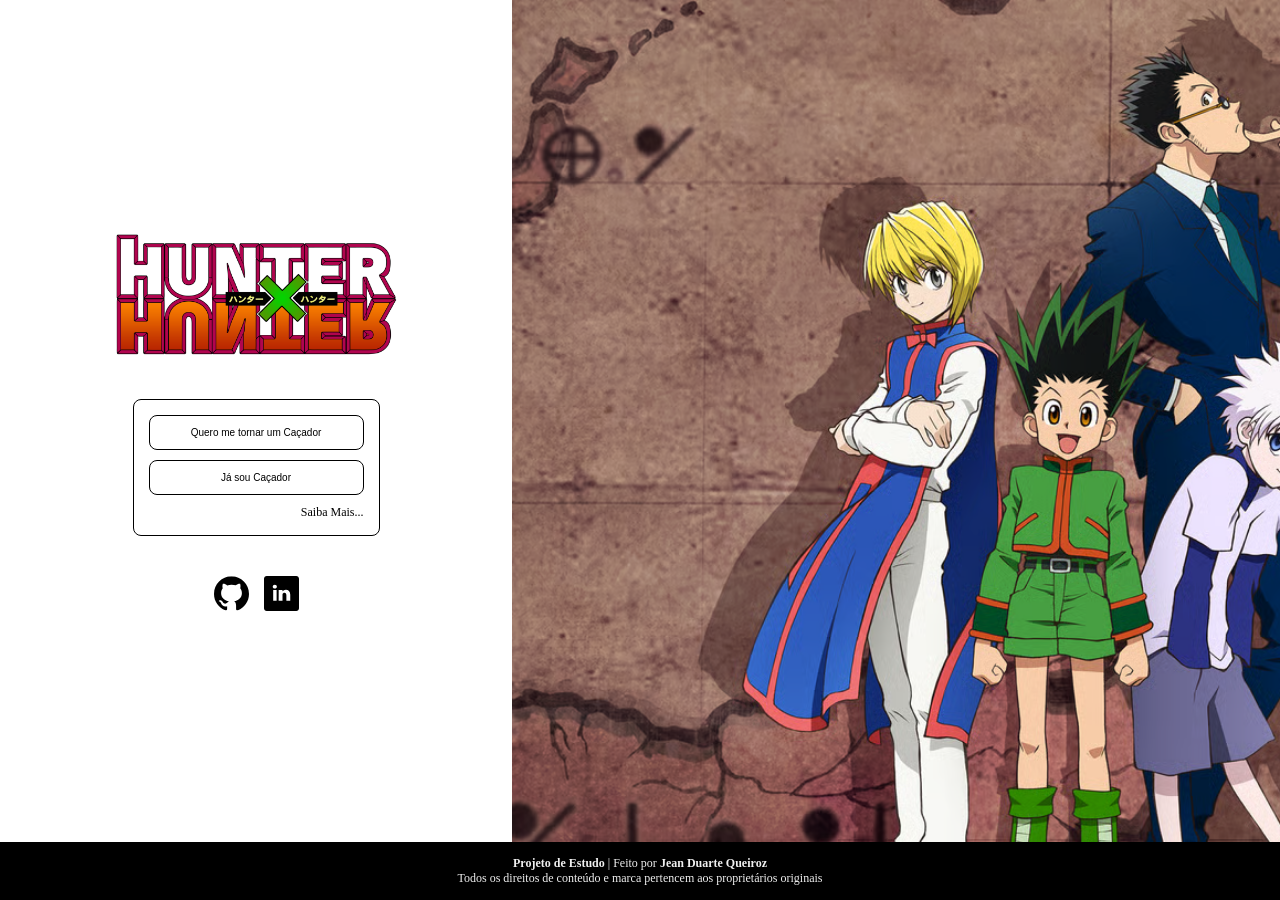
<file: index.html>
<!DOCTYPE html>
<html lang="pt-br">
<head>
    <meta charset="UTF-8">
    <meta name="viewport" content="width=device-width, initial-scale=1.0">
    <title>Hunter X Site</title>
    <link rel="stylesheet" href="style.css">
    <link rel="Favicon" href="assets/logotipo.ico" type="image/x-social-icon">
</head>
<body>

    <div class="painel">
        <div class="left-painel">
           
            <div class="logotipo-container">
                <a href="https://hunterxhunter.fandom.com/wiki/Hunterpedia" title="Logotipo de Hunter x Hunter" target="_blank" rel="noopener noreferrer">
                    <img src="assets/hunterxhunter/logotipo.png" alt="Logotipo do Site" class="logo">
                </a>
           </div>

            <div class="options">

                <button class="option-button">Quero me tornar um Caçador</button>
                <button class="option-button">Já sou Caçador</button>
                <a href="#" title="Saiba mais sobre o Hunter's Web Site" class="link-saiba-mais"> Saiba Mais... </a>

            </div>

             <div class="social-icons">

                <a href="https://github.com/jeanduartequeiroz" title="Logotipo do GitHub" target="_blank" rel="noopener noreferrer">
                    <svg width="35" height="35" viewBox="0 0 98 96" fill="none" xmlns="http://www.w3.org/2000/svg">
                        <g clip-path="url(#clip0_730_27126)">
                        <path d="M41.4395 69.3848C28.8066 67.8535 19.9062 58.7617 19.9062 46.9902C19.9062 42.2051 21.6289 37.0371 24.5 33.5918C23.2559 30.4336 23.4473 23.7344 24.8828 20.959C28.7109 20.4805 33.8789 22.4902 36.9414 25.2656C40.5781 24.1172 44.4062 23.543 49.0957 23.543C53.7852 23.543 57.6133 24.1172 61.0586 25.1699C64.0254 22.4902 69.2891 20.4805 73.1172 20.959C74.457 23.543 74.6484 30.2422 73.4043 33.4961C76.4668 37.1328 78.0937 42.0137 78.0937 46.9902C78.0937 58.7617 69.1934 67.6621 56.3691 69.2891C59.623 71.3945 61.8242 75.9883 61.8242 81.252L61.8242 91.2051C61.8242 94.0762 64.2168 95.7031 67.0879 94.5547C84.4102 87.9512 98 70.6289 98 49.1914C98 22.1074 75.9883 6.69539e-07 48.9043 4.309e-07C21.8203 1.92261e-07 -1.9479e-07 22.1074 -4.3343e-07 49.1914C-6.20631e-07 70.4375 13.4941 88.0469 31.6777 94.6504C34.2617 95.6074 36.75 93.8848 36.75 91.3008L36.75 83.6445C35.4102 84.2188 33.6875 84.6016 32.1562 84.6016C25.8398 84.6016 22.1074 81.1563 19.4277 74.7441C18.375 72.1602 17.2266 70.6289 15.0254 70.3418C13.877 70.2461 13.4941 69.7676 13.4941 69.1934C13.4941 68.0449 15.4082 67.1836 17.3223 67.1836C20.0977 67.1836 22.4902 68.9063 24.9785 72.4473C26.8926 75.2227 28.9023 76.4668 31.2949 76.4668C33.6875 76.4668 35.2187 75.6055 37.4199 73.4043C39.0469 71.7773 40.291 70.3418 41.4395 69.3848Z" fill="black"/>
                        </g>
                        <defs>
                        <clipPath id="clip0_730_27126">
                        <rect width="98" height="96" fill="white"/>
                        </clipPath>
                        </defs>
                    </svg>
                </a>

                <a href="https://www.linkedin.com/in/jean-duarte-queiroz/" title="Logotipo do LinkedIn" target="_blank" rel="noopener noreferrer">
                    <!-- Uploaded to: SVG Repo, www.svgrepo.com, Generator: SVG Repo Mixer Tools -->
                    <svg fill="#000000" height="35px" width="35px" version="1.1" id="Layer_1" xmlns="http://www.w3.org/2000/svg" xmlns:xlink="http://www.w3.org/1999/xlink" viewBox="-143 145 512 512" xml:space="preserve">
                        <path d="M329,145h-432c-22.1,0-40,17.9-40,40v432c0,22.1,17.9,40,40,40h432c22.1,0,40-17.9,40-40V185C369,162.9,351.1,145,329,145z
                        M41.4,508.1H-8.5V348.4h49.9V508.1z M15.1,328.4h-0.4c-18.1,0-29.8-12.2-29.8-27.7c0-15.8,12.1-27.7,30.5-27.7
                        c18.4,0,29.7,11.9,30.1,27.7C45.6,316.1,33.9,328.4,15.1,328.4z M241,508.1h-56.6v-82.6c0-21.6-8.8-36.4-28.3-36.4
                        c-14.9,0-23.2,10-27,19.6c-1.4,3.4-1.2,8.2-1.2,13.1v86.3H71.8c0,0,0.7-146.4,0-159.7h56.1v25.1c3.3-11,21.2-26.6,49.8-26.6
                        c35.5,0,63.3,23,63.3,72.4V508.1z"/>
                    </svg>
                </a>

            </div>

        </div>
        <div class="right-painel">
             
        </div>
    </div>

    <footer>
        
        <div class="text-container">
            <p class="footer-text">
                <strong>Projeto de Estudo</strong> | Feito por <b>Jean Duarte Queiroz</b><br>
                Todos os direitos de conteúdo e marca pertencem aos proprietários originais
            </p>
        </div>

    </footer>
</body>
</html>
</file>
<file: style.css>
* {
  margin: 0;
  padding: 0;
  box-sizing: border-box;
}

body{
    margin: 0;
    display: flex;
    flex-direction: column;
    width: 100%;
    height: 93.5vh;
}

:root{
--cor-principal: #000;
--cor-secundaria: #F0F0F0;
}




/* -------- PAINEL -------- */

.painel{
    display: flex;
    flex-direction: row;
    width: 100%;
    height: 95vh;
}


/* -------- LEFT PAINEL -------- */
.left-painel{
    display: flex;
    flex-direction: column;
    justify-content: center;
    align-items: center;
    gap: 20px;
    width: 40%;
    height: 100%;
    background-color: (var(--cor-secundaria));
}

.logo{
    width: 290px;
    height: 128px;
}

.logotipo-container{
    display: flex;
    flex-direction: column;
    align-items: center;
    width: 100%;
    padding: 10px;
    margin: 5px;
}


.options{
    display: flex;
    align-items: center;
    justify-content: start;
    flex-direction: column;

    background-color: transparent;
    padding: 10px;
    margin: 5px;

    border-color: var(--cor-principal);
    border: 1px solid;
    border-radius: 8px;
}

.option-button{
    font-size: 10px;
    width: 215px;
    height: 35px;
    margin: 5px;
    padding: 10px;
    outline: none;
    cursor: pointer;

    border-color: var(--cor-principal);
    border: 1px solid;
    border-radius: 8px;

    background-color: transparent;

}

.link-saiba-mais{
    align-self: flex-end;
    text-decoration: none;
    color: var(--cor-principal);
    font-size: 12px;

    margin: 5px;
}

.social-icons{
    display: flex;
    flex-direction: row;
    justify-content: center;
    align-items: center;
    width: 50%;
    padding: 10px;
    margin: 5px;
    gap: 15px;
}

.social-img{
    width: 30px;
    height: 30px;
    margin: 10px;
}

a{
    display: flex;
    align-items: center;
    border: none;
    outline: none;
}


/* -------- RIGHT PAINEL -------- */
.right-painel{
    display: flex;
    flex-direction: column;
    align-items: center;
    justify-content: center;
    height: 100%;
    width: 60%;

    background-image: url(assets/bg-hunter-medio.png);
    background-size: cover;
}





/* -------- FOOTER  -------- */
footer{
    background-color: var(--cor-principal);
    display: flex;
    flex-direction: row;
    justify-content: center;
    align-items: center;
    position: fixed;
    bottom: 0;
    margin: 0;
    width: 100%;
    height: 6.5vh;
}

/* -------- FOOTER - PARAGRAFO -------- */

.footer-text{
    color: var(--cor-secundaria);
    text-align: center;
    font-family: var(--fonte-padrao);
    font-size: 12px;
}
</file>
